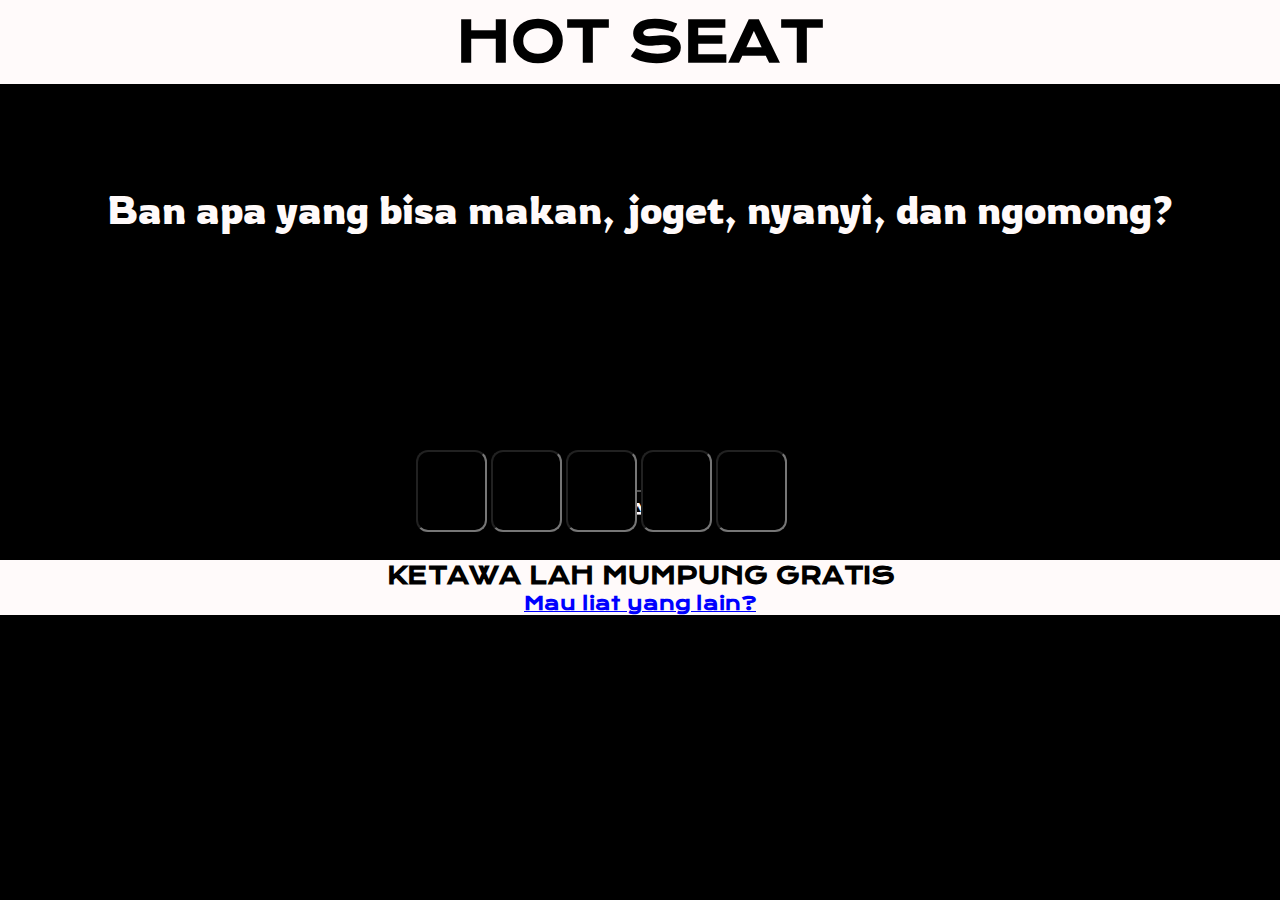
<file: index.html>
<!DOCTYPE html>
<html lang="en">
  <head>
    <meta charset="UTF-8" />
    <meta name="viewport" content="width=device-width, initial-scale=1.0" />
    <link href="style.css" rel="stylesheet" />
    <link
      href="https://fonts.googleapis.com/css2?family=Krona+One&display=swap"
      rel="stylesheet"
    />
    <link
      href="https://fonts.googleapis.com/css2?family=Krona+One&family=Rowdies&display=swap"
      rel="stylesheet"
    />
    <title>kursi panas</title>
  </head>
  <body>
    <h2 class="banner">HOT SEAT</h2>

    <div class="question">
      <p>Ban apa yang bisa makan, joget, nyanyi, dan ngomong?</p>
    </div>

    <div id="jawaban">
      <input type="text" maxlength="01" class="satu" />
      <input type="text" maxlength="01" class="satu" />
      <input type="text" maxlength="01" class="satu" />
      <input type="text" maxlength="01" class="satu" />
      <input type="text" maxlength="01" class="satu" />
      <br />
      <br />
      <!-- <button type="button" class="button">TEST</button> -->
    </div>
    <!-- <div id = "submit">
        <button type="button">COBA DEH</button>
    </div> -->
    <div id="submit">
      <button type="button" id="button">COBA DEH</button>
    </div>
  </body>
  <footer>
      <h2>KETAWA LAH MUMPUNG GRATIS</h2>
      <h3><a href="bayar.html">Mau liat yang lain?</a></h3>
  </footer>
</html>

<script>
   let nama =  prompt('siapa nama anda?')
  let jawaban = document.getElementsByClassName("satu");
 
  let question = document.getElementsByTagName("p");
  let pertanyaan1 = "Ban apa yang bisa makan, joget, nyanyi, dan ngomong?";
  let pertanyaan2 =
    "Lima huruf, huruf pertama B huruf ketiga A, Binatang hidup di darat dan di air?";
  let pertanyaan3 = "Bersisik bukan ikan , bermahkota bukan raja , apakah itu?";
  let menang = `${nama} kamu pasti googling kan buat jawab ini`;
  console.log(pertanyaan2);
  let klik = 0;

  button.addEventListener("click", function () {
    klik += 1;
    console.log(klik);
    let str = "";
    for (let i = 0; i < jawaban.length; i++) {
      str += jawaban[i].value;
    }
    console.log(str);


    // PERTANYAAN PERTAMA
    if (question[0].innerText === pertanyaan1) {
      if (klik === 3 && str !== "banci") {
          klik = 0
        window.alert("salah muluu tong");
      }
      if (str === "banci") {
        question[0].innerText = pertanyaan2;

        for (let i = 0; i < jawaban.length; i++) {
          jawaban[i].value = "";
          str = "";
          klik = 0
        }
      } else if (str !== "banci") {
        for (let i = 0; i < jawaban.length; i++) {
          jawaban[i].value = "";
        }
      }

      // PERTANYAAN KEDUA
    } else if (question[0].innerText === pertanyaan2) {
      if (klik === 3 && str !== "biasa") {
          klik = 0
        window.alert("salah muluu tong");
        question[0].innerText = pertanyaan1
      }
      if (str === "biasa") {
        question[0].innerText = pertanyaan3;

        for (let i = 0; i < jawaban.length; i++) {
          jawaban[i].value = "";
          str = "";
          klik = 0
        }
      } else if (str !== "biasa") {
        for (let i = 0; i < jawaban.length; i++) {
          jawaban[i].value = "";
        }
      }

      //PERTANYAAN KETIGA
    } else if (question[0].innerText === pertanyaan3) {
      if (klik === 3 && str !== "nanas") {
          klik = 0
        window.alert("salah muluu tong");
        question[0].innerText = pertanyaan1
      }
      if (str === "nanas") {
        for (let i = 0; i < jawaban.length; i++) {
          jawaban[i].value = "*";
        }

        question[0].innerText = menang;
      } else if (str !== "nanas") {
        for (let i = 0; i < jawaban.length; i++) {
          jawaban[i].value = "";
        }
      }
    }
  });
</script>
</file>
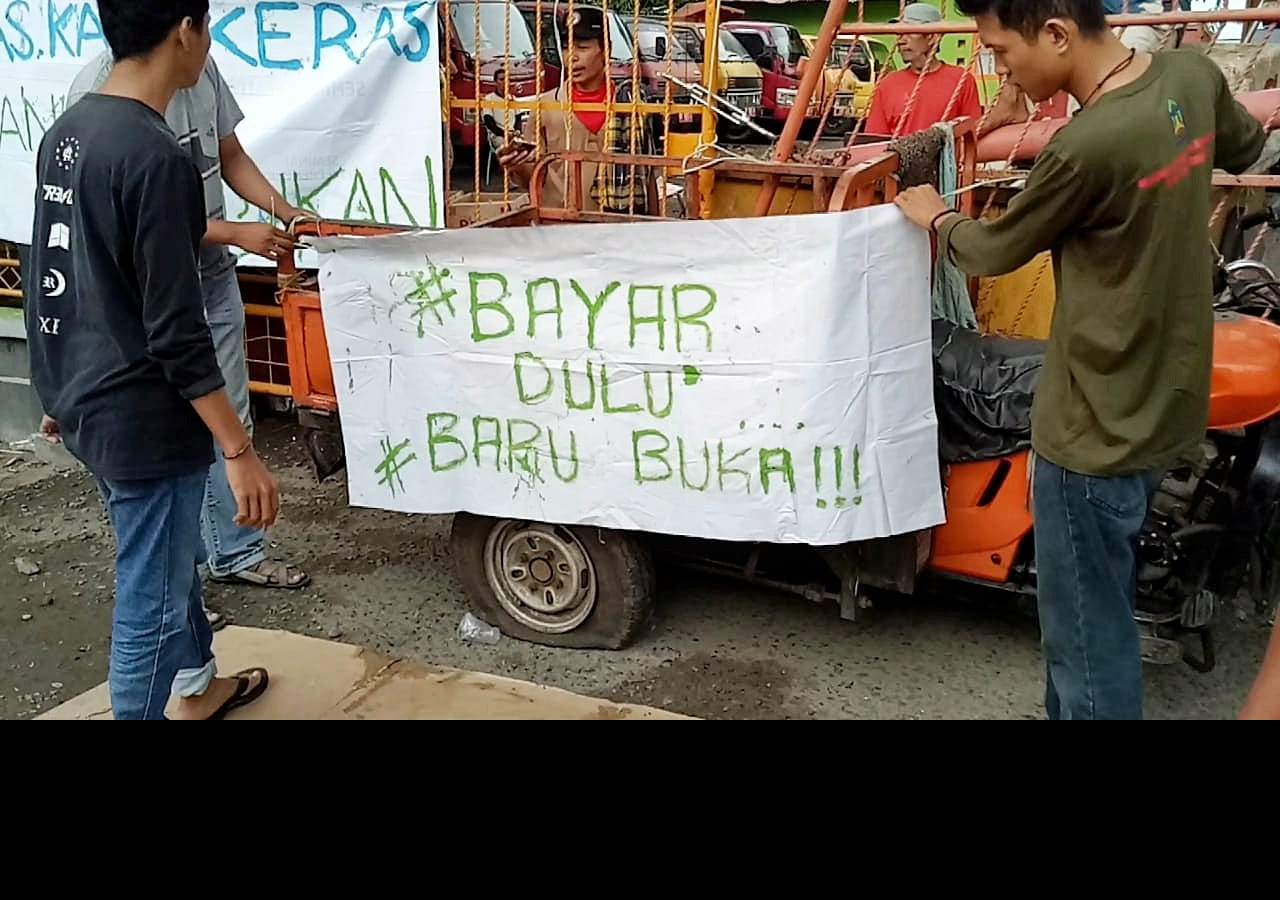
<file: bayar.html>
<!DOCTYPE html>
<html lang="en">
<head>
    <meta charset="UTF-8">
    <meta name="viewport" content="width=device-width, initial-scale=1.0">
    <link rel="stylesheet" href="style.css">
    <title>lucu lucu</title>
</head>
<body>
    <img src="bayar.jpg" alt="LEMOT YA INTERNETNYA?">
</body>
</html>
</file>
<file: style.css>
*{
    margin: 0;
    padding: 0;
}


body{
    background-color: black;
}


.banner{
    text-align: center;
    font-family: 'Krona One', sans-serif;
    font-size: 55px;
    font-weight: bold;
    color: black;
    background: snow;
    margin-bottom: 30px;
    padding: 7px;
    
}
.question{
    color: snow;
    font-family: 'Rowdies', cursive;
    text-align: center;
    font-size: 40px;
    margin-top: 100px;
}



.satu{
    width: 53px;
    font-size: 55px;
    font-weight: 40px;
    text-align: center;
   text-transform: uppercase;
   background-color: black;
   color: snow;
   /* margin-top: 30px;
   margin-left: 10px; */
   padding: 7px;
   /* display: inline; */
   border-radius: 12px;
   display: inline-block;
   margin: 0 auto;
   
}


#jawaban {
    /* width: 450px;
    height: 200px; */
    position: absolute;
    top: 50%;
    left: 32.5%;
   
    }

#submit {
    text-align: center;
    margin-top: 20%;
    
}
button{
    background-color: black;
    color: snow;
    font-size: larger;
    font-family: 'Krona One', sans-serif;
    height: 40px;
    
}
#submit :hover{
    color: black;
    background-color: snow;
}

footer{
    background: snow;
    color: black;
    font-family: 'Krona One', sans-serif;
    text-align: center;
    
}
footer h2 {
    margin-top: 30px;
    
}

h3 a{
    color: blue;
}
h3 a:hover{
    color: red;
}
</file>
